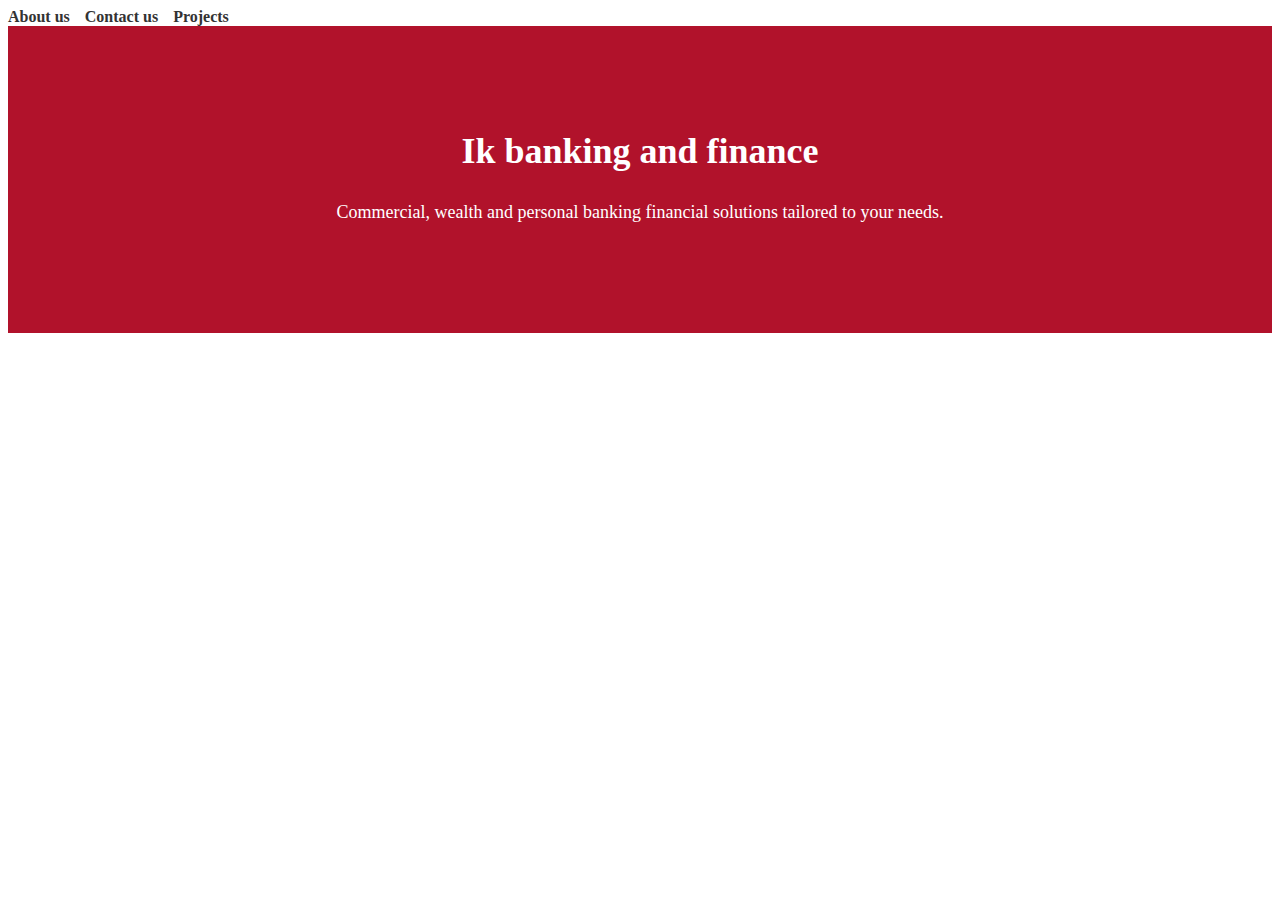
<file: index.html>
<!DOCTYPE html>
<html lang="en">
<head>
    <meta charset="UTF-8">
    <meta name="viewport" content="width=device-width, initial-scale=1.0">
    <title>Document</title>
    <link rel="stylesheet" href="./style.css">
</head>
<body>
    <nav class="nav">
        <a href="./about.html">About us</a>
        <a href="./contact.html">Contact us</a>
        <a href="./project.html">Projects</a>
    </nav>
    <section>
        <main>
            <h1>Ik banking and finance</h1>
        <p>Commercial, wealth and personal banking financial solutions tailored to your needs.</p>
        </main>
    </section>
    
</body>
</html>
</file>
<file: style.css>
/* *{
    padding: 0;
    margin: 0;
    box-sizing: border-box;
} */

nav{
    display: flex;
    gap: 15px;
}

nav a{
    text-decoration: none;
    color: #333;
    font-weight: bold;

}

nav a:hover{
    text-decoration: underline;
}

main{
    background-color: #b1122b;
    color: #fff;
    text-align: center;
    padding: 80px 30px;
}

main h1{
    font-size: 36px;
    margin-bottom: 30px;

}

main p{
    font-size: 18px;
    margin-bottom: 30px;
}
</file>
